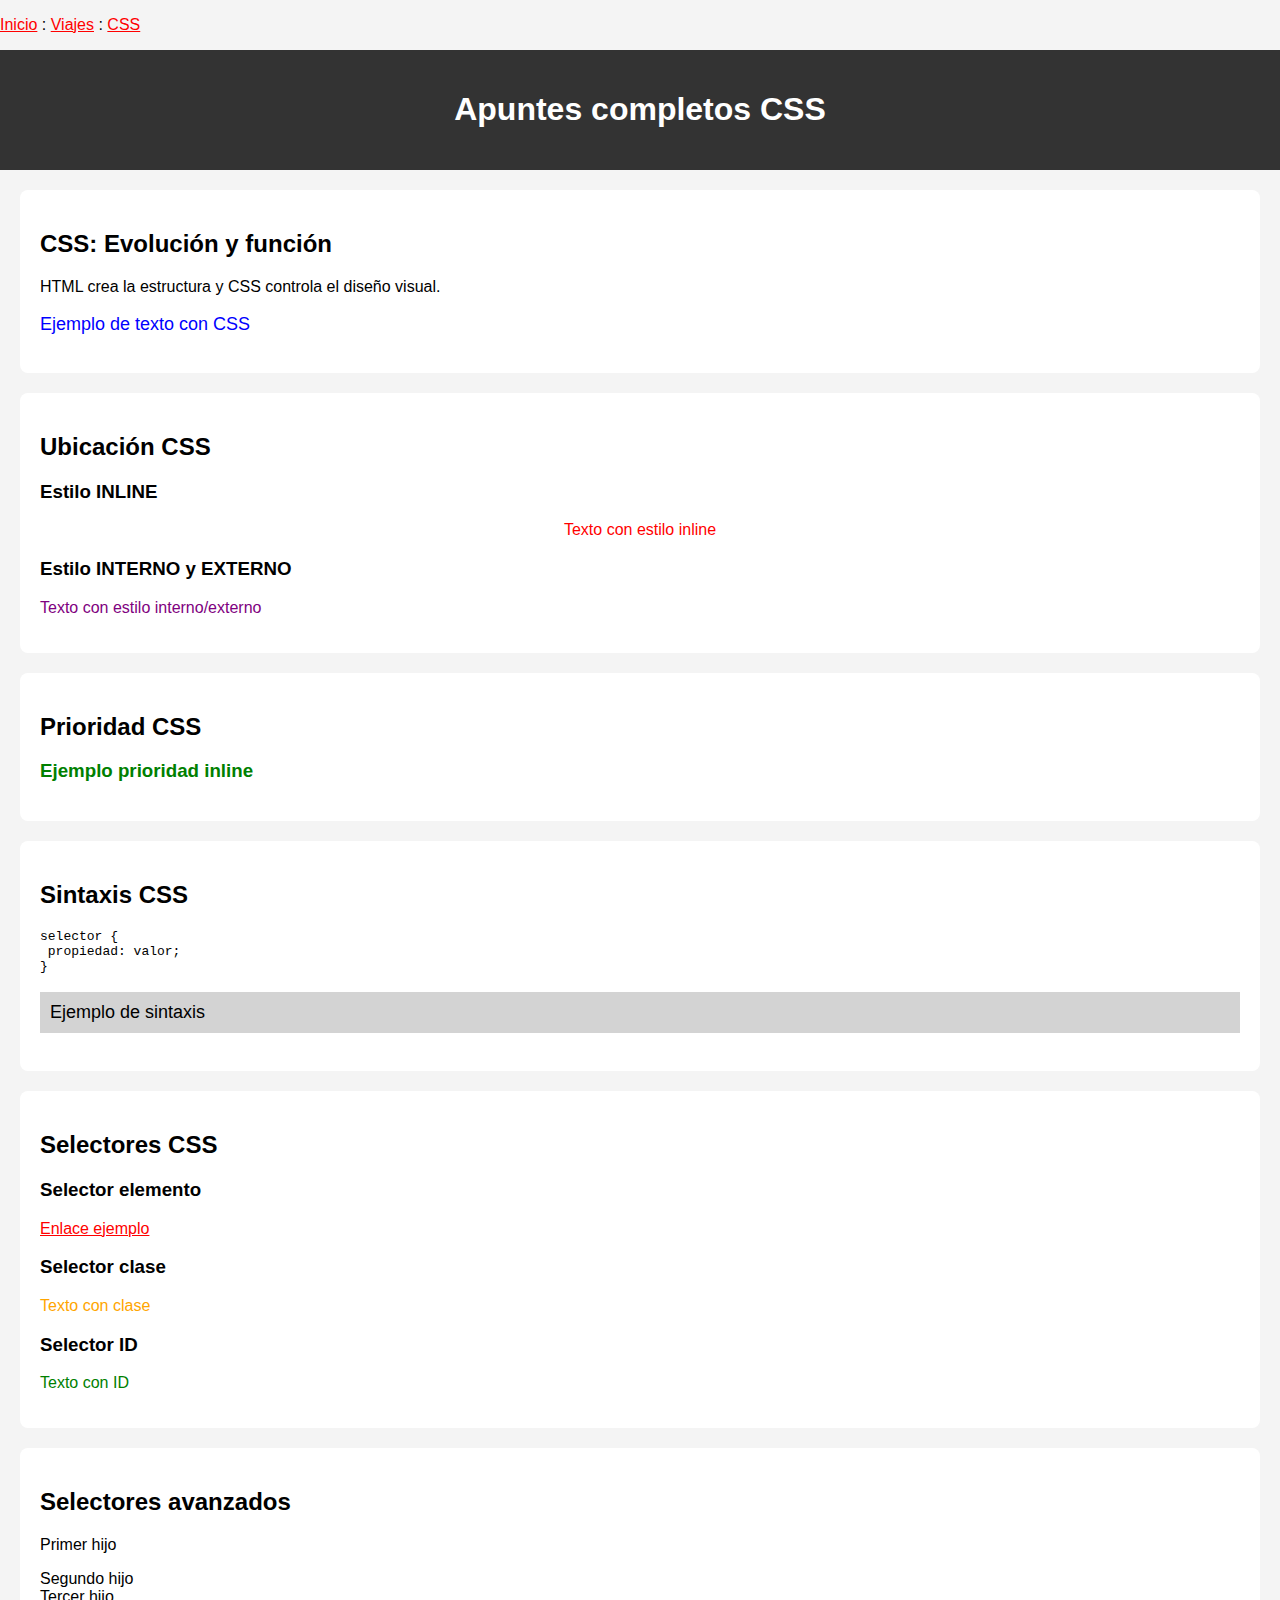
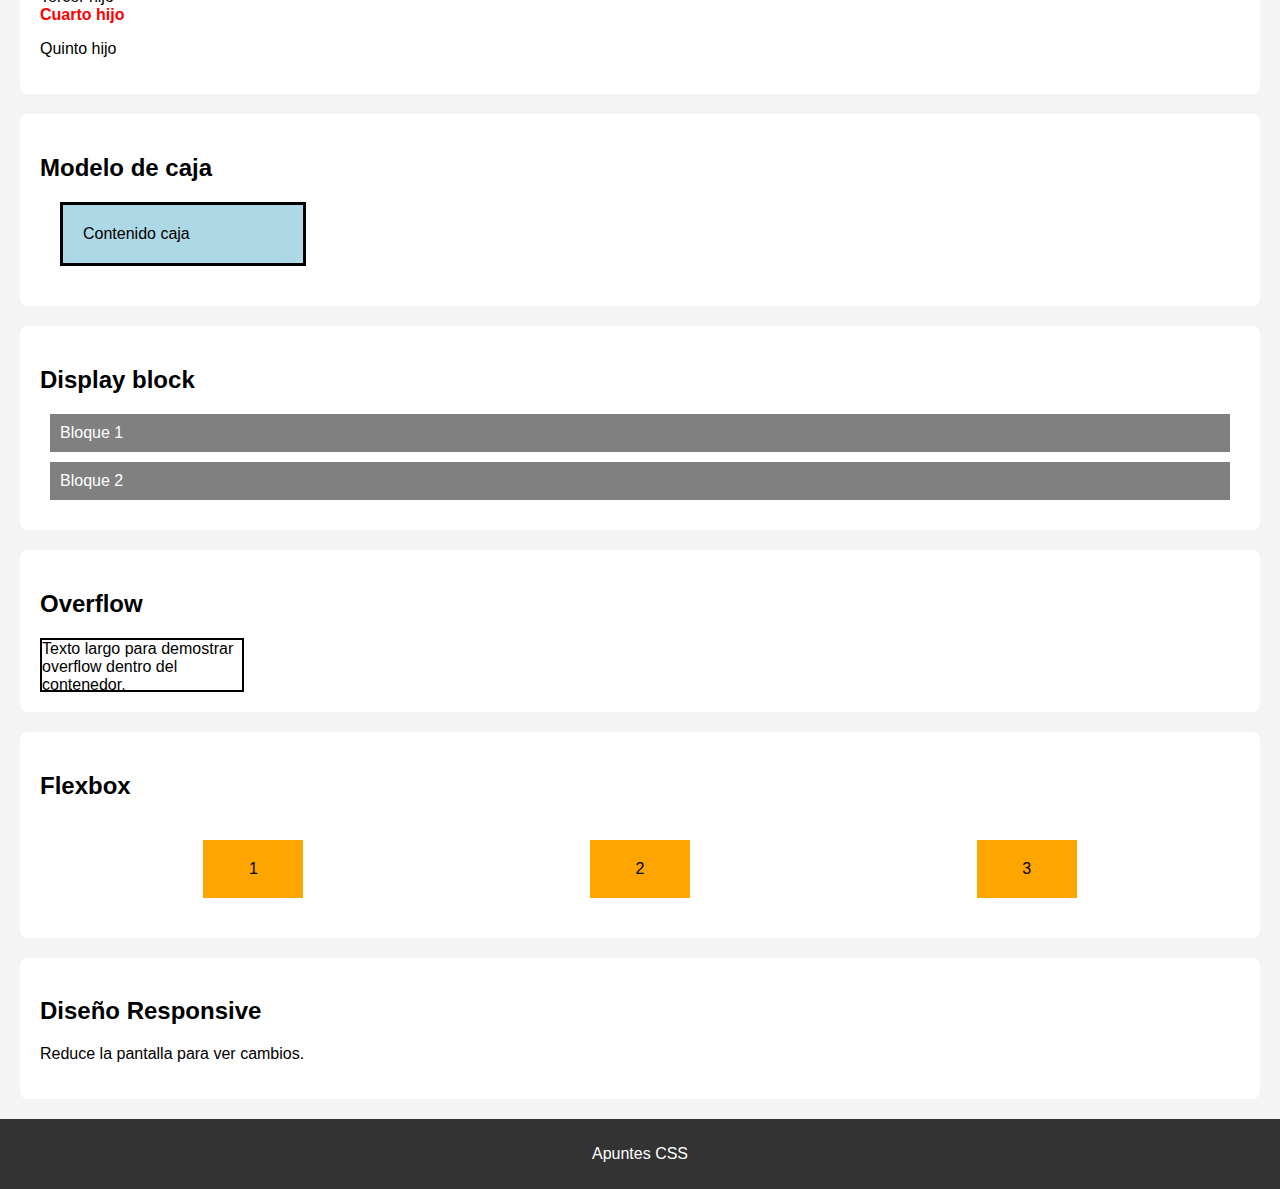
<file: apuntes_css.html>
<!DOCTYPE html>
<html lang="es">
<head>
<meta charset="UTF-8">
<title>Apuntes CSS completos</title>

<!-- Punto: Enlace al CSS externo -->
<link rel="stylesheet" href="./css/styles.css">

</head>
<body>
<p>
<a href="index.html">Inicio</a> :
<a href="viajes.html">Viajes</a> :
<a href="apuntes_css.html">CSS</a>
</p>

<header>
<h1>Apuntes completos CSS</h1>
</header>

<main>

<section>

<!-- Punto: Evolución CSS -->
<h2>CSS: Evolución y función</h2>

<p>
HTML crea la estructura y CSS controla el diseño visual.
</p>

<p class="ejemploEvolucion">
Ejemplo de texto con CSS
</p>

</section>

<section>

<!-- Punto: Ubicación CSS -->
<h2>Ubicación CSS</h2>

<h3>Estilo INLINE</h3>

<p style="color:red; text-align:center;">
Texto con estilo inline
</p>

<h3>Estilo INTERNO y EXTERNO</h3>

<p class="interno">
Texto con estilo interno/externo
</p>

</section>

<section>

<!-- Punto: Prioridad CSS -->
<h2>Prioridad CSS</h2>

<div id="contenedorPrioridad" class="prioridadClase">

<h3 style="color:green;">
Ejemplo prioridad inline
</h3>

</div>

</section>

<section>

<!-- Punto: Sintaxis CSS -->
<h2>Sintaxis CSS</h2>

<pre>
selector {
 propiedad: valor;
}
</pre>

<p class="sintaxisEjemplo">
Ejemplo de sintaxis
</p>

</section>

<section>

<!-- Punto: Selectores -->
<h2>Selectores CSS</h2>

<h3>Selector elemento</h3>
<a href="#">Enlace ejemplo</a>

<h3>Selector clase</h3>
<p class="claseEjemplo">Texto con clase</p>

<h3>Selector ID</h3>
<p id="idEjemplo">Texto con ID</p>

</section>

<section>

<!-- Punto: Selectores avanzados -->
<h2>Selectores avanzados</h2>

<div class="parent">

<p>Primer hijo</p>
<div>Segundo hijo</div>
<span>Tercer hijo</span>
<div>Cuarto hijo</div>
<p>Quinto hijo</p>

</div>

</section>

<section>

<!-- Punto: Modelo de caja -->
<h2>Modelo de caja</h2>

<div class="caja">
Contenido caja
</div>

</section>

<section>

<!-- Punto: Display block -->
<h2>Display block</h2>

<div class="bloque">Bloque 1</div>
<div class="bloque">Bloque 2</div>

</section>

<section>

<!-- Punto: Overflow -->
<h2>Overflow</h2>

<div class="overflowEjemplo">
Texto largo para demostrar overflow dentro del contenedor.
</div>

</section>

<section>

<!-- Punto: Flexbox -->
<h2>Flexbox</h2>

<div class="flexContenedor">

<div class="flexItem">1</div>
<div class="flexItem">2</div>
<div class="flexItem">3</div>

</div>

</section>

<section>

<!-- Punto: Diseño responsive -->
<h2>Diseño Responsive</h2>

<p>Reduce la pantalla para ver cambios.</p>

</section>

</main>

<footer>
<p>Apuntes CSS</p>
</footer>

</body>
</html>
</file>
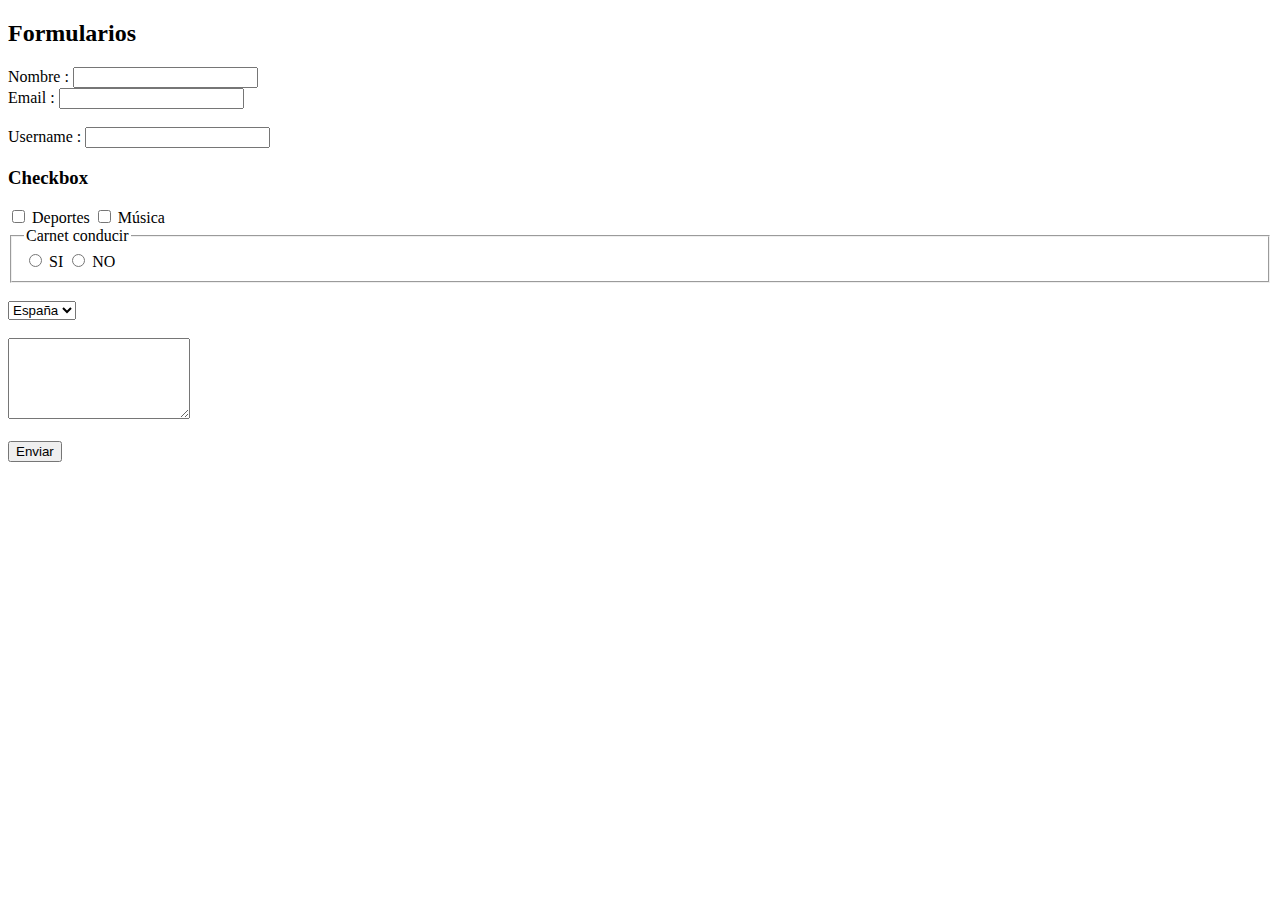
<file: formularios.html>
<!DOCTYPE html>
<html lang="en">
<head>
    <meta charset="UTF-8">
    <meta name="viewport" content="width=device-width, initial-scale=1.0">
    <title>Formularios</title>
</head>
<body>
<h2 id="formularios">Formularios</h2>

<form>

<label>Nombre :</label>
<input type="text">

<br>

<label>Email :</label>
<input type="email">

<br><br>

<!-- Campo obligatorio -->
<label>Username :</label>
<input type="text" name="username" required>

<h3 id="checkbox">Checkbox</h3>

<label><input type="checkbox"> Deportes</label>
<label><input type="checkbox"> Música</label>

<!-- Agrupa opciones relacionadas -->
<fieldset>

<legend>Carnet conducir</legend>

<label><input type="radio" name="carnet" value="si"> SI</label>
<label><input type="radio" name="carnet" value="no"> NO</label>

</fieldset>

<br>

<!-- Lista desplegable -->
<select name="Nacionalidad">
<option>España</option>
<option>Peru</option>
</select>

<br><br>

<!-- Área para texto largo -->
<textarea rows="5"></textarea>

<br><br>

<button type="submit">Enviar</button>
</form>

    
</body>
</html>
</file>
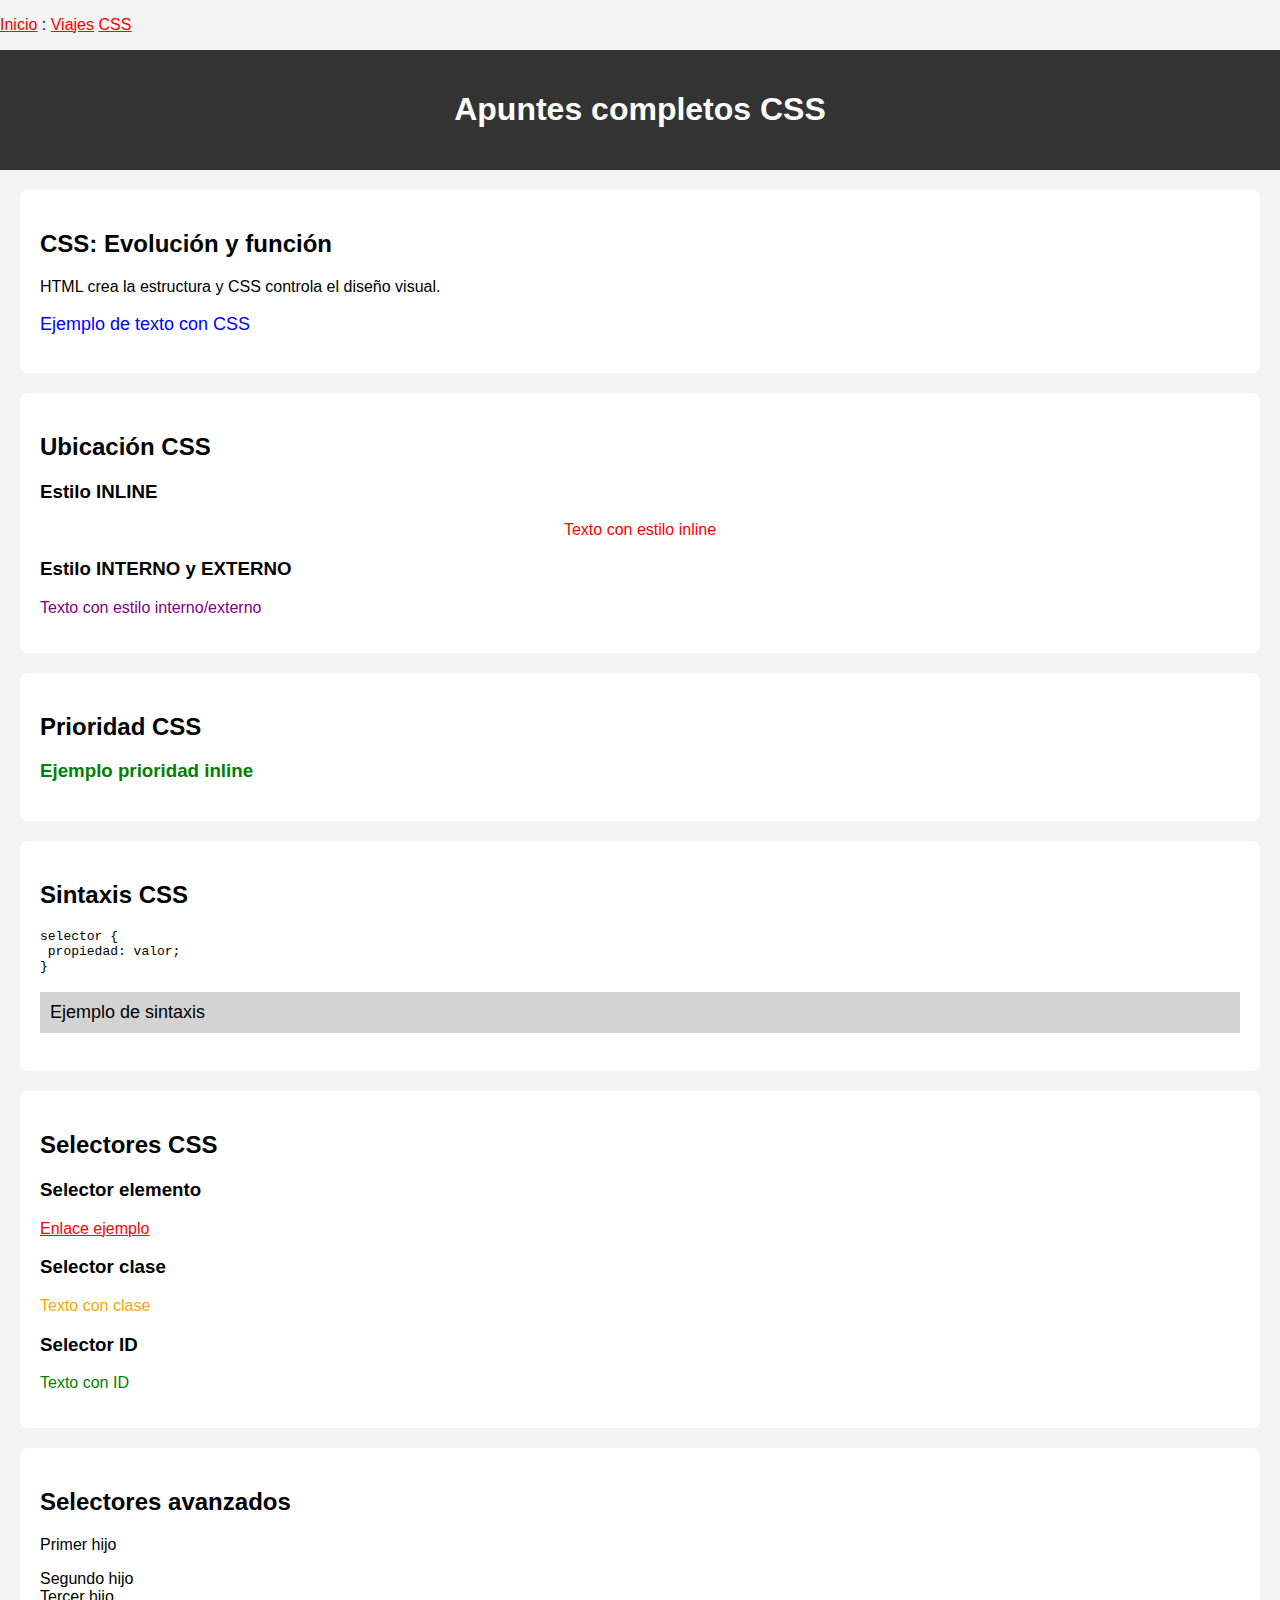
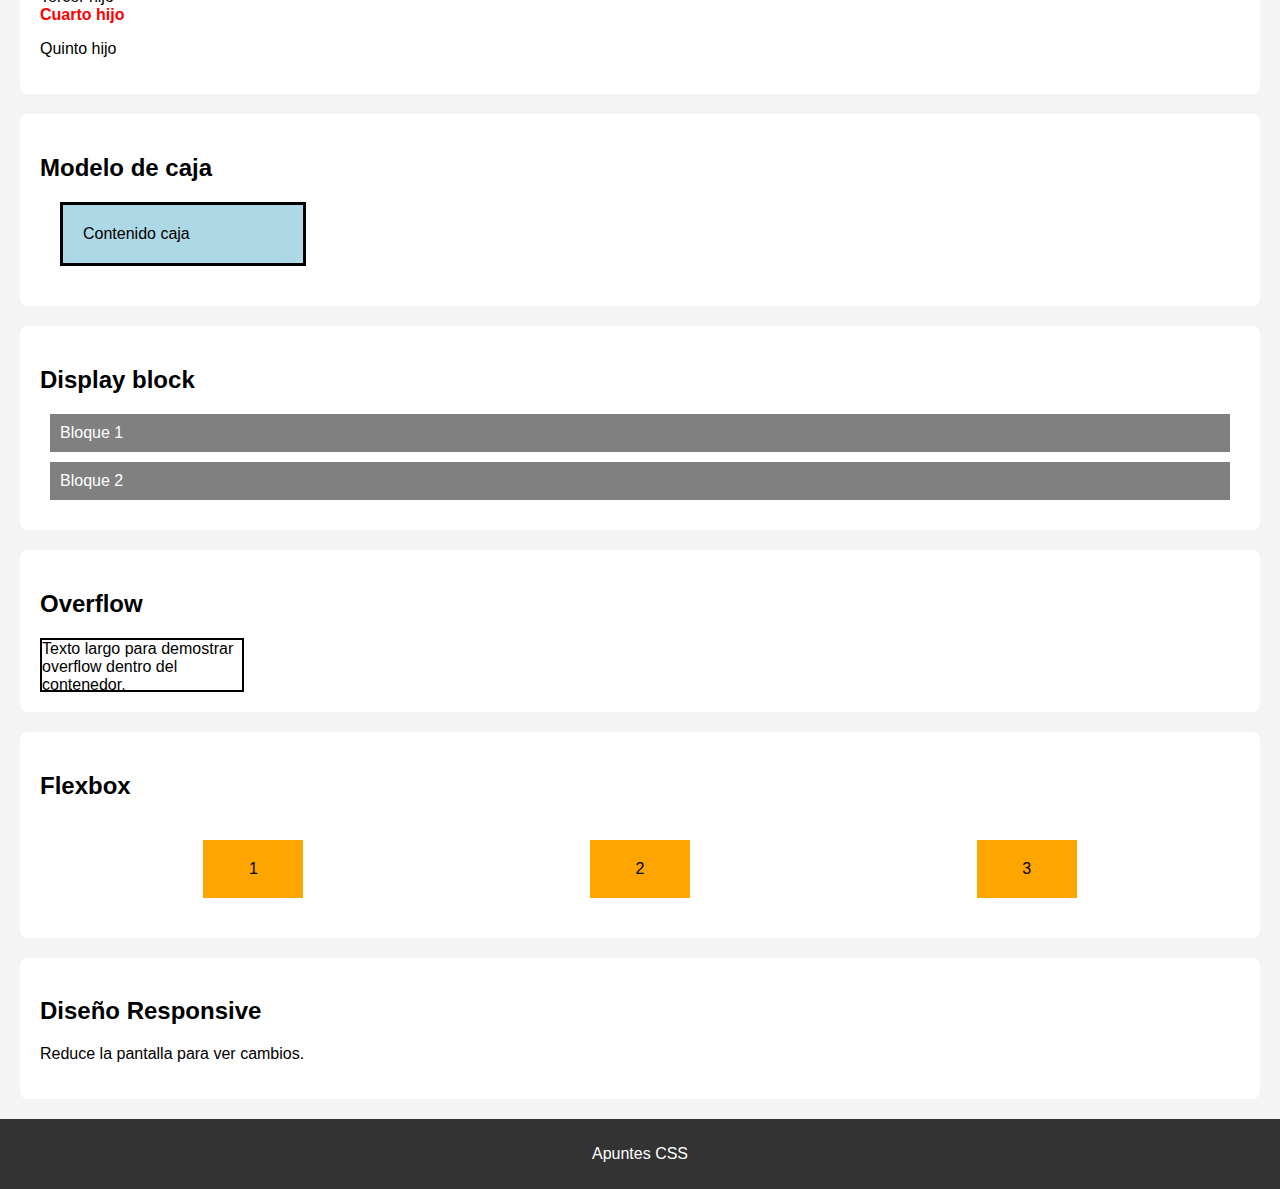
<file: html_css.html>
<!DOCTYPE html>
<html lang="es">
<head>
<meta charset="UTF-8">
<title>Apuntes CSS completos</title>

<!-- Punto: Enlace al CSS externo -->
<link rel="stylesheet" href="./css/styles.css">

</head>
<body>
<p>
<a href="index.html">Inicio</a> :
<a href="viajes.html">Viajes</a>
<a href="html_css.html">CSS</a>
</p>

<header>
<h1>Apuntes completos CSS</h1>
</header>

<main>

<section>

<!-- Punto: Evolución CSS -->
<h2>CSS: Evolución y función</h2>

<p>
HTML crea la estructura y CSS controla el diseño visual.
</p>

<p class="ejemploEvolucion">
Ejemplo de texto con CSS
</p>

</section>

<section>

<!-- Punto: Ubicación CSS -->
<h2>Ubicación CSS</h2>

<h3>Estilo INLINE</h3>

<p style="color:red; text-align:center;">
Texto con estilo inline
</p>

<h3>Estilo INTERNO y EXTERNO</h3>

<p class="interno">
Texto con estilo interno/externo
</p>

</section>

<section>

<!-- Punto: Prioridad CSS -->
<h2>Prioridad CSS</h2>

<div id="contenedorPrioridad" class="prioridadClase">

<h3 style="color:green;">
Ejemplo prioridad inline
</h3>

</div>

</section>

<section>

<!-- Punto: Sintaxis CSS -->
<h2>Sintaxis CSS</h2>

<pre>
selector {
 propiedad: valor;
}
</pre>

<p class="sintaxisEjemplo">
Ejemplo de sintaxis
</p>

</section>

<section>

<!-- Punto: Selectores -->
<h2>Selectores CSS</h2>

<h3>Selector elemento</h3>
<a href="#">Enlace ejemplo</a>

<h3>Selector clase</h3>
<p class="claseEjemplo">Texto con clase</p>

<h3>Selector ID</h3>
<p id="idEjemplo">Texto con ID</p>

</section>

<section>

<!-- Punto: Selectores avanzados -->
<h2>Selectores avanzados</h2>

<div class="parent">

<p>Primer hijo</p>
<div>Segundo hijo</div>
<span>Tercer hijo</span>
<div>Cuarto hijo</div>
<p>Quinto hijo</p>

</div>

</section>

<section>

<!-- Punto: Modelo de caja -->
<h2>Modelo de caja</h2>

<div class="caja">
Contenido caja
</div>

</section>

<section>

<!-- Punto: Display block -->
<h2>Display block</h2>

<div class="bloque">Bloque 1</div>
<div class="bloque">Bloque 2</div>

</section>

<section>

<!-- Punto: Overflow -->
<h2>Overflow</h2>

<div class="overflowEjemplo">
Texto largo para demostrar overflow dentro del contenedor.
</div>

</section>

<section>

<!-- Punto: Flexbox -->
<h2>Flexbox</h2>

<div class="flexContenedor">

<div class="flexItem">1</div>
<div class="flexItem">2</div>
<div class="flexItem">3</div>

</div>

</section>

<section>

<!-- Punto: Diseño responsive -->
<h2>Diseño Responsive</h2>

<p>Reduce la pantalla para ver cambios.</p>

</section>

</main>

<footer>
<p>Apuntes CSS</p>
</footer>

</body>
</html>
</file>
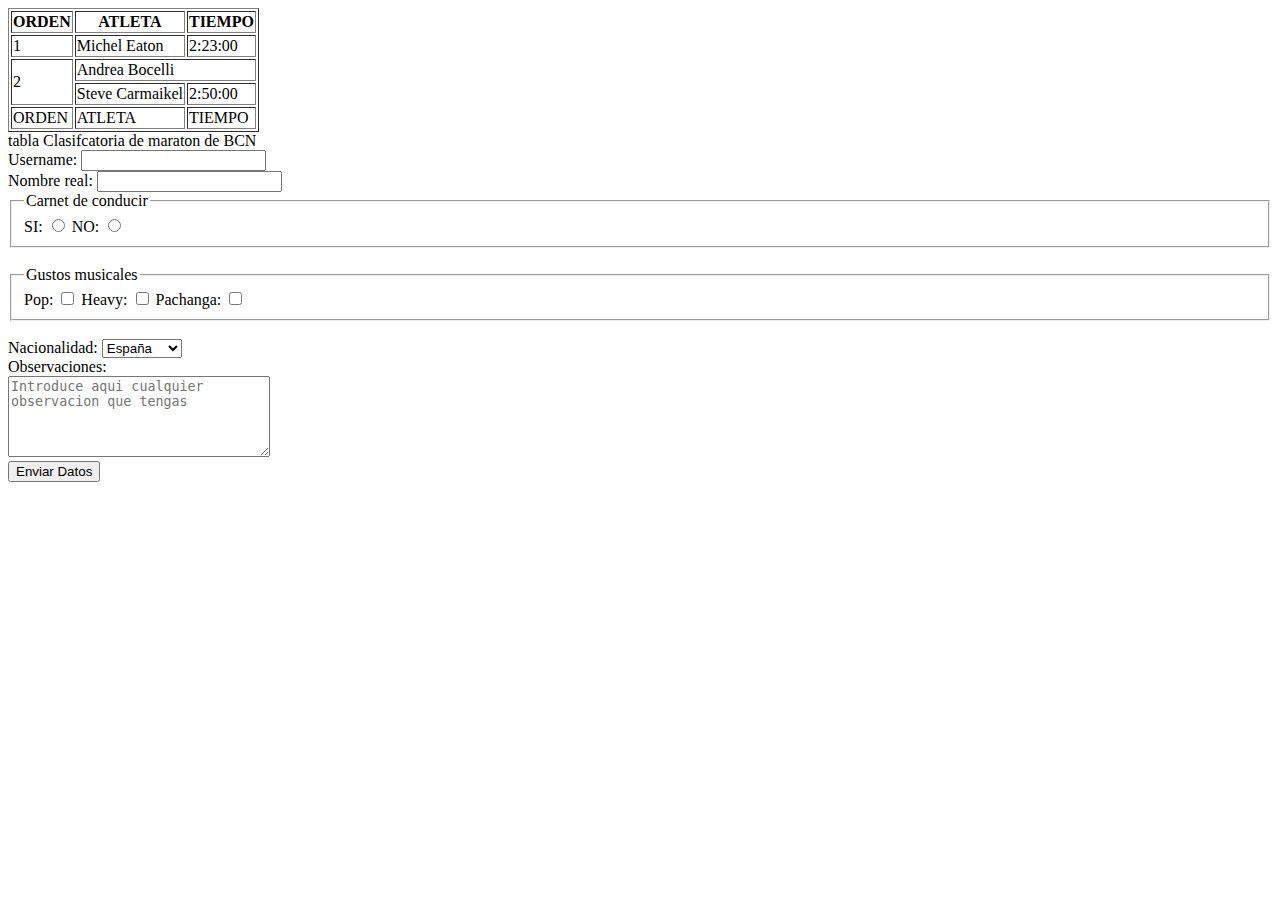
<file: inde.html>
<!DOCTYPE html>
<html lang="en">
<head>
    <meta charset="UTF-8">
    <meta name="viewport" content="width=device-width, initial-scale=1.0">
    <title>Document</title>
</head>
<body>

    <table border="1">
        <thead>
            <tr>
                <th>ORDEN</th>
                <th>ATLETA</th>
                <th>TIEMPO</th>
            </tr>
        </thead>
        <tbody>
            <tr>
                <td>1</td>
                <td>Michel Eaton</td>
                <td>2:23:00</td>
            </tr>
            <tr>
                <td rowspan="2">2</td>
                <td colspan="2">Andrea Bocelli</td>

            </tr>
            <tr>

                <td>Steve Carmaikel</td>
                <td>2:50:00</td>
            </tr>
        </tbody>
        <tfoot>
            <tr>
                <td>ORDEN</td>
                <td>ATLETA</td>
                <td>TIEMPO</td>
            </tr>
        </tfoot>
    </table>
    <caption>tabla Clasifcatoria de maraton de BCN</caption>

    <form action="URLdeDestino.html" method="GET">
        <label for="username">Username:</label>
        <input type="text" name="username" id="username" required>
        <br>
        <label for="realname">Nombre real:</label>
        <input type="text" name="realname" id="realname">
        <br>

        <fieldset>
            <legend>Carnet de conducir</legend>
            <label for="carnetsi">SI:</label>
            <input type="radio" name="carnet" value="carnetsi" id="carnetsi">
            <label for="carnetno">NO:</label>
            <input type="radio" name="carnet" value="carnetno" id="carnetno">
        </fieldset>
        <br>
        <fieldset>
            <legend>Gustos musicales</legend>
            <label for="pop">Pop:</label>
            <input type="checkbox" name="musica[]" value="pop" id="pop">
            <label for="heavy">Heavy:</label>
            <input type="checkbox" name="musica[]" value="heavy" id="heavy">
            <label for="pachanga">Pachanga:</label>
            <input type="checkbox" name="musica[]" value="pachanga" id="pachanga">
        </fieldset>
        <br>
    <label for="nacioniladidad">Nacionalidad:</label>
        <select name="Nacionalidad" id="nacioniladidad">
            <option value="españa">España</option>
            <option value="peru">Peru</option>
            <option value="argentina">Argentina</option>
            <option value="chile">Chile</option>
        </select>
        <br>
        <label for="observaciones">Observaciones:</label><br>
        <textarea name="observaciones" id="observaciones" rows="5" cols="30" placeholder="Introduce aqui cualquier observacion que tengas"></textarea>
        <br>
        <button type="submit" name="Enviar" value="enviar">Enviar Datos</button>
    </form>
</body>
</html>
</file>
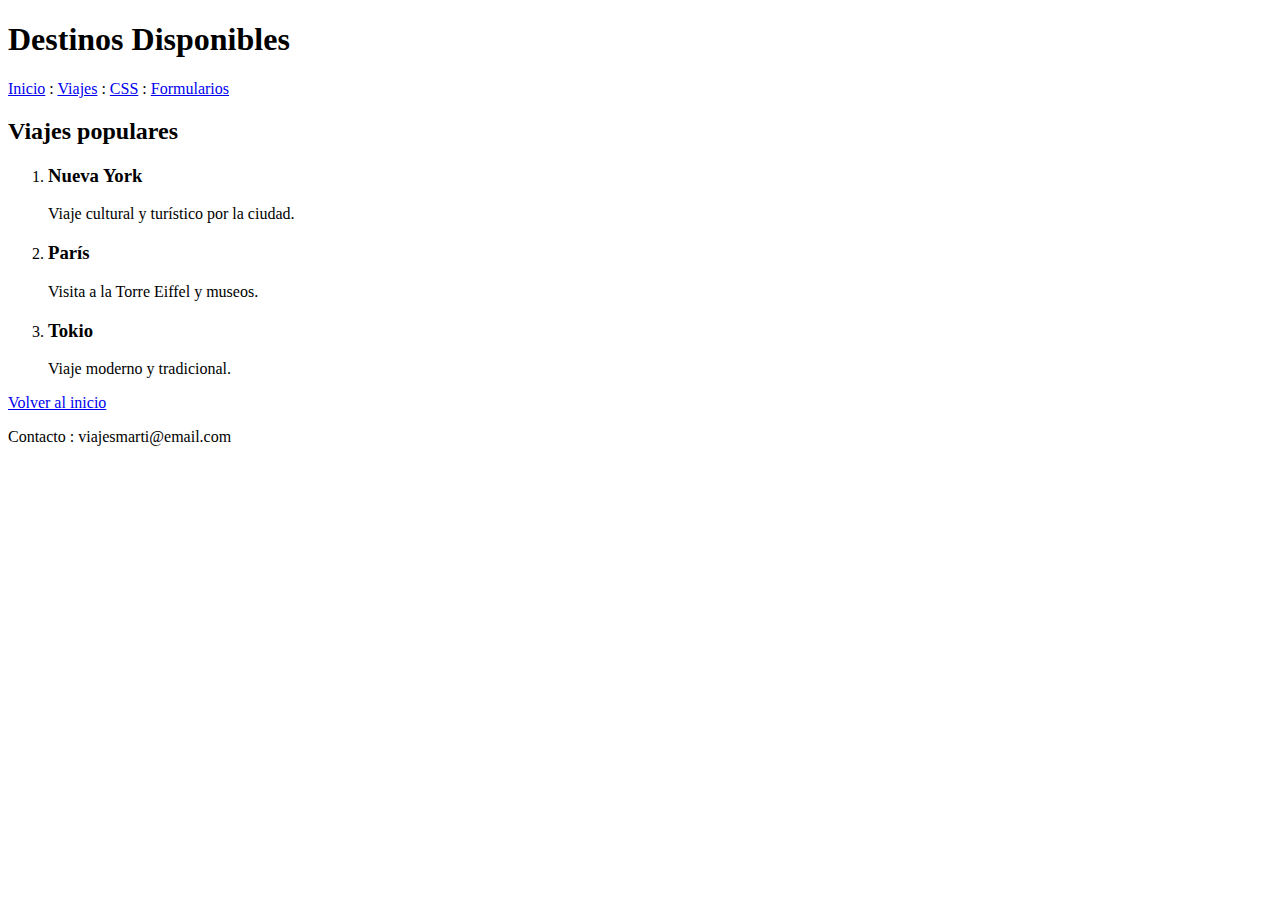
<file: viajes.html>
<!DOCTYPE html>
<html lang="es">
<head>

<!-- Configuración básica -->

<meta charset="UTF-8">
<meta name="viewport" content="width=device-width, initial-scale=1.0">
<title>Destinos de Viaje</title>

</head>
<body>

<!-- Título principal -->

<h1>Destinos Disponibles</h1>

<!-- Menú navegación -->

<nav>
<p>
<a href="index.html">Inicio</a> :
<a href="viajes.html">Viajes</a> :
<a href="apuntes_css.html">CSS</a> :
<a href="formularios.html">Formularios</a>
</p>    
</nav>

<!-- Lista de viajes -->

<h2>Viajes populares</h2>

<ol>

<li>
<h3>Nueva York</h3>
<p>Viaje cultural y turístico por la ciudad.</p>
</li>

<li>
<h3>París</h3>
<p>Visita a la Torre Eiffel y museos.</p>
</li>

<li>
<h3>Tokio</h3>
<p>Viaje moderno y tradicional.</p>
</li>

</ol>

<!-- Enlace volver -->

<p>
<a href="index.html">Volver al inicio</a>
</p>

<!-- Pie -->

<footer>

<p>Contacto : viajesmarti@email.com</p>

</footer>

</body>
</html>
</file>
<file: css/styles.css>
/* Punto: Estilos generales */

body{
font-family: Arial;
margin:0;
background:#f4f4f4;
}

/* Punto: Cabecera */

header{
background:#333;
color:white;
text-align:center;
padding:20px;
}

/* Punto: Secciones */

section{
background:white;
margin:20px;
padding:20px;
border-radius:8px;
}

/* Punto: Evolución CSS */

.ejemploEvolucion{
color:blue;
font-size:18px;
}

/* Punto: Ubicación CSS */

.interno{
color:purple;
}

/* Punto: Prioridad CSS */

#contenedorPrioridad h3{
color:red;
}

.prioridadClase h3{
color:blue;
}

/* Punto: Sintaxis CSS */

.sintaxisEjemplo{
background:lightgray;
padding:10px;
font-size:18px;
}

/* Punto: Selectores */

a{
color:red;
}

.claseEjemplo{
color:orange;
}

#idEjemplo{
color:green;
}

/* Punto: Selectores avanzados */

.parent :nth-child(4){
color:red;
font-weight:bold;
}

/* Punto: Modelo de caja */

.caja{
width:200px;
padding:20px;
border:3px solid black;
margin:20px;
background:lightblue;
}

/* Punto: Display block */

.bloque{
display:block;
background:gray;
margin:10px;
padding:10px;
color:white;
}

/* Punto: Overflow */

.overflowEjemplo{
width:200px;
height:50px;
border:2px solid black;
overflow:hidden;
text-overflow:ellipsis;
}

/* Punto: Flexbox */

.flexContenedor{
display:flex;
justify-content:space-around;
padding:20px;
}

.flexItem{
background:orange;
padding:20px;
width:60px;
text-align:center;
}

/* Punto: Responsive */

@media (max-width:768px){

.flexContenedor{
flex-direction:column;
align-items:center;
}

body{
background:lightyellow;
}

}

/* Punto: Footer */

footer{
background:#333;
color:white;
text-align:center;
padding:10px;
}
</file>
